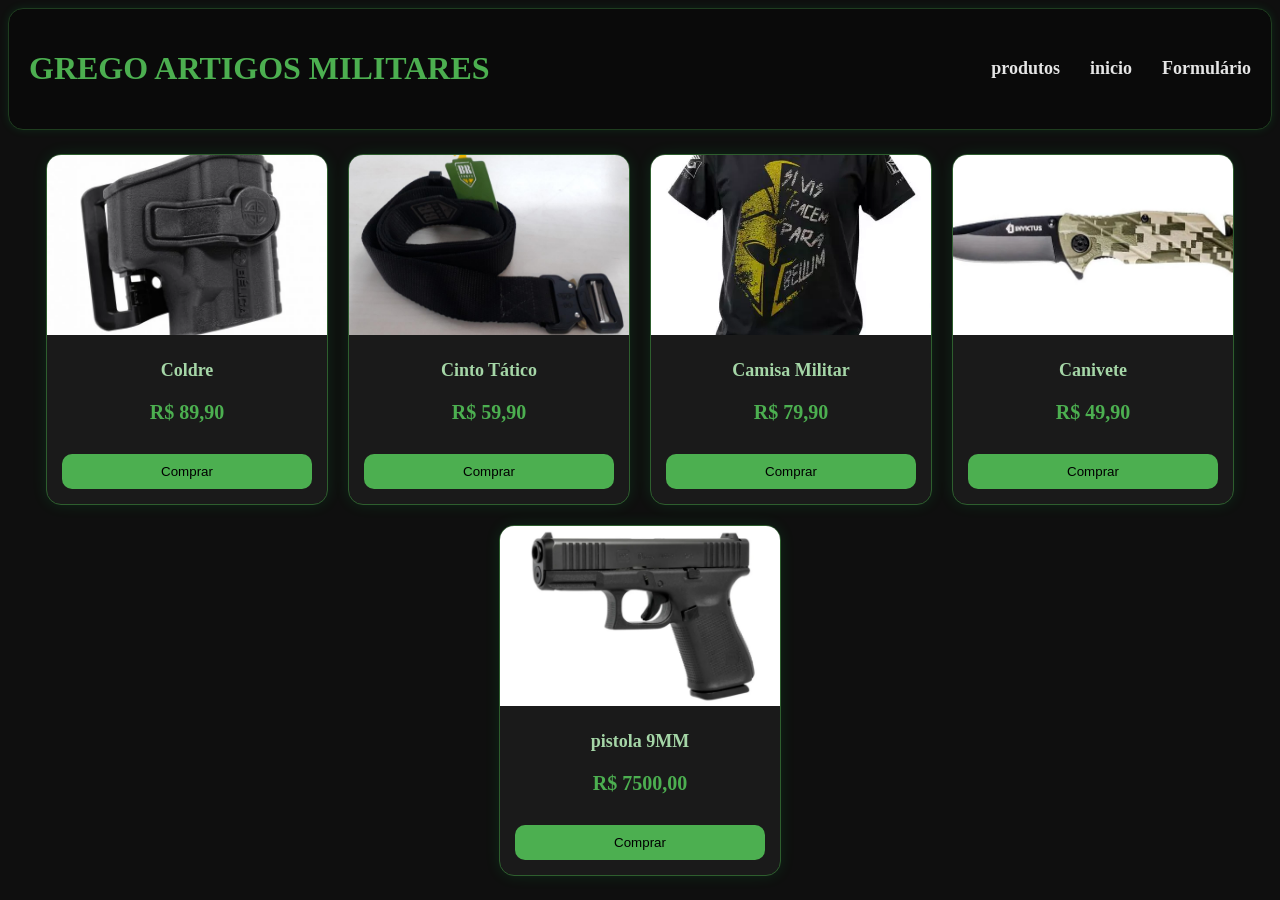
<file: html/grego-unidade1.html>
<!DOCTYPE html>
<html lang="pt-br">
<head>
    <meta charset="UTF-8">
    <meta name="viewport" content="width=device-width, initial-scale=1.0">
    <title>Grego Artigos Militares</title>
  <link rel="stylesheet" href="../css/grego-unidade1.css">
   

</head>

<body>
    <input type="checkbox" id="menu-toggle">

<header class="navbar">
    
    <div class="nome">
        <h1>GREGO ARTIGOS MILITARES</h1>
    </div>

  <label for="menu-toggle" class="hamburguer">
    ☰
</label>

    <nav class="menu">
        <ul>
            <li><a href="#inicio">produtos</a></li>
            <li><a href="#sobre">inicio</a></li>
            <li><a href="#formulario">Formulário</a></li>
        </ul>
    </nav>
</header>

<!-- INÍCIO -->
<section id="inicio" class="secao">
    <div class="fotos">

        <div class="foto">
            <img src="../imagens/coldre.webp" alt="coldre">
            <div class="conteudo">
                <h2>Coldre</h2>
                <p class="preco">R$ 89,90</p>
                <button>Comprar</button>
            </div>
        </div>

        <div class="foto">
            <img src="../imagens/cintro.jpeg" alt="cinto">
            <div class="conteudo">
                <h2>Cinto Tático</h2>
                <p class="preco">R$ 59,90</p>
                <button>Comprar</button>
            </div>
        </div>

        <div class="foto">
            <img src="../imagens/camisas.webp" alt="camisas">
            <div class="conteudo">
                <h2>Camisa Militar</h2>
                <p class="preco">R$ 79,90</p>
                <button>Comprar</button>
            </div>
        </div>

        <div class="foto">
            <img src="../imagens/canivete.webp" alt="canivete">
            <div class="conteudo">
                <h2>Canivete</h2>
                <p class="preco">R$ 49,90</p>
                <button>Comprar</button>
            </div>
                </div>
        <div class="foto">
            <img src="../imagens/pistola_glock_g19_gen5_cal_9_mm_15_tiros_6727_1_20200803100231.webp" alt="canivete">
            <div class="conteudo">
                <h2>pistola 9MM</h2>
                <p class="preco">R$ 7500,00</p>
                <button>Comprar</button>
            </div>
        </div>
</section>

<!-- SOBRE -->
<section id="sobre" class="secao">
    <h1>Sobre nós</h1>
    <p>
       A Grego Artigos Militares é uma loja parceira especializada em equipamentos para tiro esportivo, oferecendo produtos de qualidade e priorizando sempre a segurança e a responsabilidade na prática.

Contamos com instrutores especializados na área do tiro, proporcionando orientação e treinamento para clientes de diferentes níveis, desde iniciantes até praticantes mais experientes.
    </p>
    <p>
        Além disso, dispomos do suporte do despachante Themistocles Constantinidis Filho, atuando desde 2010, garantindo um atendimento completo e auxiliando em toda a parte burocrática com eficiência e confiança.
    </p>
    <div class="loja">
<img src="../imagens/2021-10-21.png" width="350" alt="frente">
    <br><br>
    <img src="../imagens/Interior da loja 4.webp" width="350" alt="Interior">
    </div>
    

</section>

<!-- FORMULÁRIO -->
<section id="formulario" class="secao">
    <h1>Recrutamento da equipe Grego</h1>

    <div class="recrutamento">
        <form action="#" method="post">

            <label for="nome">Nome completo:</label><br>
            <input type="text" id="nome" name="nome" placeholder="Seu nome completo" required><br><br>

            <label for="email">Email:</label><br>
            <input type="email" id="email" name="email" placeholder="Seu email" required><br><br>

            <label for="telefone">Telefone:</label><br>
            <input type="number" id="telefone" name="telefone" placeholder="(xx) xxxxx-xxxx" required><br><br>
            <br><br>

            <button type="submit">Enviar formulário</button>
            <button type="reset">Limpar</button>

        </form>
    </div>

    <div class="horarios">
        <table border="1">
            <thead>
                <tr>
                    <th>Dia</th>
                    <th>Horário</th>
                </tr>
            </thead>
            <tbody>
                <tr>
                    <td>Seg - Sex</td>
                    <td>08:00 - 17:00</td>
                </tr>
            </tbody>
        </table>
    </div>

</section>

</body>
</html>
</file>
<file: css/grego-unidade1.css>
:root {
    --cor-principal: #4caf50;
    --cor-fundo: #0f0f0f;
    --cor-texto: #e5e5e5;
    --barra:#0a0a0a;

}

html{
   scroll-behavior: smooth;
}


body {
    background: var(--cor-fundo) ;
    color: var(--cor-texto);
    position: relative;
}


.nome{
   font-family: Cambria, Cochin, Georgia, Times, 'Times New Roman', serif;
   color: var(--cor-principal);
}


.navbar {
    position: sticky;
    top: 0;
    z-index: 1000;
    display: flex;
    justify-content: space-between; 
    align-items: center;
    padding: 20px;
    background-color: #0a0a0a;
    border-radius: 15px;
    border: 1px solid #1f3d1f;
    box-shadow: 0 0 10px #00ff641a;
}

/* MENU */
.menu ul {
    display: flex;
    justify-content: center; 
    gap: 30px; 
    list-style: none; 
    padding: 0;
    margin: 0;
}

.menu li a {
    text-decoration: none; 
    color: #e5e5e5;
    font-size: 18px;
    font-weight: bold;
    transition: 0.3s;
}

.menu li a:hover {
    color: #4caf50;
}

/* SEÇÕES */
.secao {
    opacity: 0;
    visibility: hidden;
    transition: 0.5s;
    position: absolute;
    width: 100%;
    top: 120%;
}

.secao:target {
    opacity: 1;
    visibility: visible;
}

body:not(:has(:target)) #inicio {
    opacity: 1;
    visibility: visible;
}

/* CARDS CONTAINER */
.fotos{
   display: flex; 
   justify-content: center;
   flex-wrap: wrap;
   align-items: center;
   gap: 20px;
}

/* CARD */
.foto {
    width: 280px;
    background: #1a1a1a;
    border-radius: 15px;
    overflow: hidden;
    border: 1px solid #2e5e2e;
    box-shadow: 0 0 15px rgba(0,255,100,0.1);
    transition: 0.3s;
    display: flex;
    flex-direction: column;
    position: relative;
}

.foto:hover {
    transform: scale(1.05);
    box-shadow: 0 0 20px rgba(0,255,100,0.3);
   
}

/* IMAGEM */
.foto img {
    width: 100%;
    height: 180px;
    object-fit: cover;
}

/* CONTEÚDO */
.foto .conteudo {
    padding: 15px;
    text-align: center;
}

.foto h2 {
    font-size: 18px;
    margin: 10px 0;
    color: #a5d6a7;
}

.foto .preco {
    color: #4caf50;
    font-size: 20px;
    font-weight: bold;
}

/* BOTÃO */
.foto button {
    margin-top: 10px;
    padding: 10px;
    width: 100%;
    border: none;
    background: var(--cor-principal);
    color: black;
    border-radius: 10px;
    cursor: pointer;
    transition: 0.3s;
    
}

.foto button:hover {
    background:  #66bb6a;
}

/* FORM */
input {
    width: 100%;
    padding: 8px;
    border-radius: 8px;
    border: 1px solid #2e5e2e;
    background: #1a1a1a;
    color: white;
}

input:focus {
    outline: none;
    border-color: #4caf50;
}

/* TABELA */
table {
    width: 100%;
    background: #1a1a1a;
    color: white;
    border: 1px solid #2e5e2e;
    margin-top: 20px;
}

th {
    background: #2e5e2e;
}

th, td {
    padding: 10px;
    text-align: center;
}

.conteudo{
    max-height: 150px;
    overflow-x: hidden;
    overflow-y: auto;
}
button:active {
    transform: scale(0.95);
}

.hamburguer {
    display: none;
}

#menu-toggle {
    position: absolute;
    opacity: 0;
    pointer-events: none;
}

.loja{
    display: flex;
    justify-content:space-between;
    align-items: center;
  

    
    
}


@media (max-width: 480px) {
    .loja{
        flex-direction: column;
        align-items: center;
    }

    .navbar {
        flex-direction: column;
        gap: 10px;
        text-align: center;
    }

    .menu ul {
        flex-direction: column;
        gap: 15px;
        background: #0a0a0a;
        padding: 10px;
        border-radius: 10px;
    }

    .fotos {
        flex-direction: column;
        align-items: center;
    }

    .foto {
        width: 90%;
    }

    .nome h1 {
        font-size: 20px;
    }

    .menu li a {
        font-size: 16px;
    }

    .secao {
        top: 120px;
        padding: 15px;
    }

    table {
        font-size: 14px;
    }
    .hamburguer {
        display: block !important;
    }

    .menu {
        display: none;
        width: 100%;
    }

    #menu-toggle:checked + .navbar .menu {
        display: block;
    }
}
</file>
